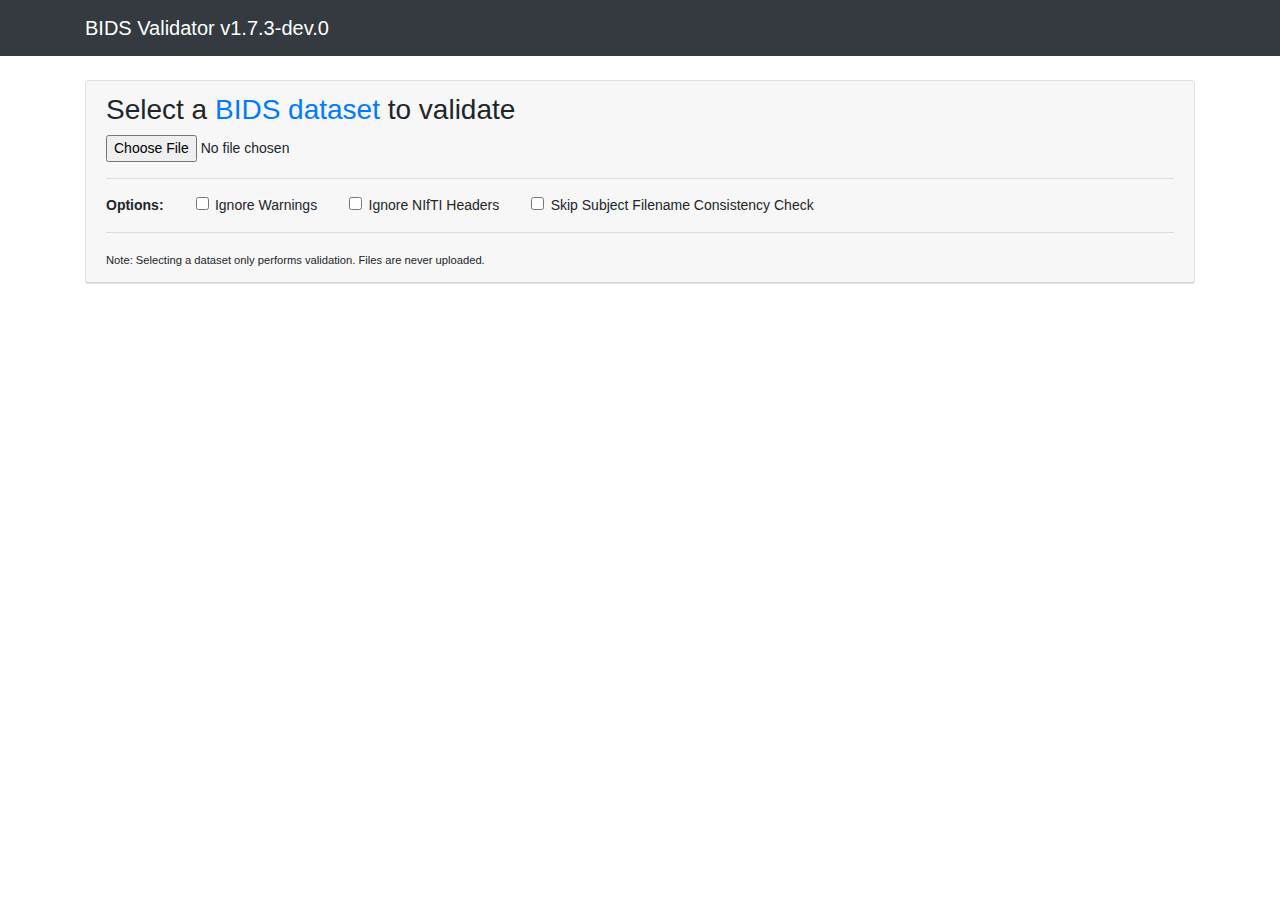
<file: index.html>
<!DOCTYPE html><html><head><meta charSet="utf-8"/><meta name="viewport" content="width=device-width"/><meta name="next-head-count" content="2"/><link rel="preload" href="./_next/static/css/fcc5b7f3023b258cd476.css" as="style"/><link rel="stylesheet" href="./_next/static/css/fcc5b7f3023b258cd476.css" data-n-g=""/><noscript data-n-css=""></noscript><link rel="preload" href="./_next/static/chunks/main-d2b764b5acc35af2783a.js" as="script"/><link rel="preload" href="./_next/static/chunks/webpack-50bee04d1dc61f8adf5b.js" as="script"/><link rel="preload" href="./_next/static/chunks/framework.bb3e800b25ed37cb0846.js" as="script"/><link rel="preload" href="./_next/static/chunks/commons.259c3b89c8d26b832bbd.js" as="script"/><link rel="preload" href="./_next/static/chunks/f6078781a05fe1bcb0902d23dbbb2662c8d200b3.c89b985afb5a4d8ab479.js" as="script"/><link rel="preload" href="./_next/static/chunks/pages/_app-42ac682ca1c6047a5318.js" as="script"/><link rel="preload" href="./_next/static/chunks/775fda18.5f7abf1be70c81bdf978.js" as="script"/><link rel="preload" href="./_next/static/chunks/b91cc538.12d0b7a314a96b6b9256.js" as="script"/><link rel="preload" href="./_next/static/chunks/bcd7228c.218aefa63763383fde25.js" as="script"/><link rel="preload" href="./_next/static/chunks/pages/index-1fbf568611793f69c268.js" as="script"/></head><body><div id="__next"><div id="root"><nav class="navbar navbar-dark bg-dark fixed-top"><div class="container"><div class="navbar-header"><a class="navbar-brand" href="https://www.npmjs.com/package/bids-validator" target="_blank">BIDS Validator v<!-- -->1.7.3-dev.0</a></div></div></nav><div class="container page-wrapper"><div class="browser-warning"><div class="alert alert-danger" role="alert" id="warning"><h4><strong>Sorry this demo does not support your current browser.<!-- --> </strong>Although the validator itself works in multiple browsers as well as node.js, this demo only works in Chrome or Firefox. At this point Chrome and Firefox are the only browsers to support folder selection from a file input. Please try this out in Chrome or Firefox.</h4></div></div><div class="validator"></div></div></div></div><script id="__NEXT_DATA__" type="application/json">{"props":{"pageProps":{}},"page":"/","query":{},"buildId":"05pXnpx53PHWMsl7obG4L","assetPrefix":".","nextExport":true,"autoExport":true,"isFallback":false}</script><script nomodule="" src="./_next/static/chunks/polyfills-af56e6617f887d19013e.js"></script><script src="./_next/static/chunks/main-d2b764b5acc35af2783a.js" async=""></script><script src="./_next/static/chunks/webpack-50bee04d1dc61f8adf5b.js" async=""></script><script src="./_next/static/chunks/framework.bb3e800b25ed37cb0846.js" async=""></script><script src="./_next/static/chunks/commons.259c3b89c8d26b832bbd.js" async=""></script><script src="./_next/static/chunks/f6078781a05fe1bcb0902d23dbbb2662c8d200b3.c89b985afb5a4d8ab479.js" async=""></script><script src="./_next/static/chunks/pages/_app-42ac682ca1c6047a5318.js" async=""></script><script src="./_next/static/chunks/775fda18.5f7abf1be70c81bdf978.js" async=""></script><script src="./_next/static/chunks/b91cc538.12d0b7a314a96b6b9256.js" async=""></script><script src="./_next/static/chunks/bcd7228c.218aefa63763383fde25.js" async=""></script><script src="./_next/static/chunks/pages/index-1fbf568611793f69c268.js" async=""></script><script src="./_next/static/05pXnpx53PHWMsl7obG4L/_buildManifest.js" async=""></script><script src="./_next/static/05pXnpx53PHWMsl7obG4L/_ssgManifest.js" async=""></script></body></html>
</file>
